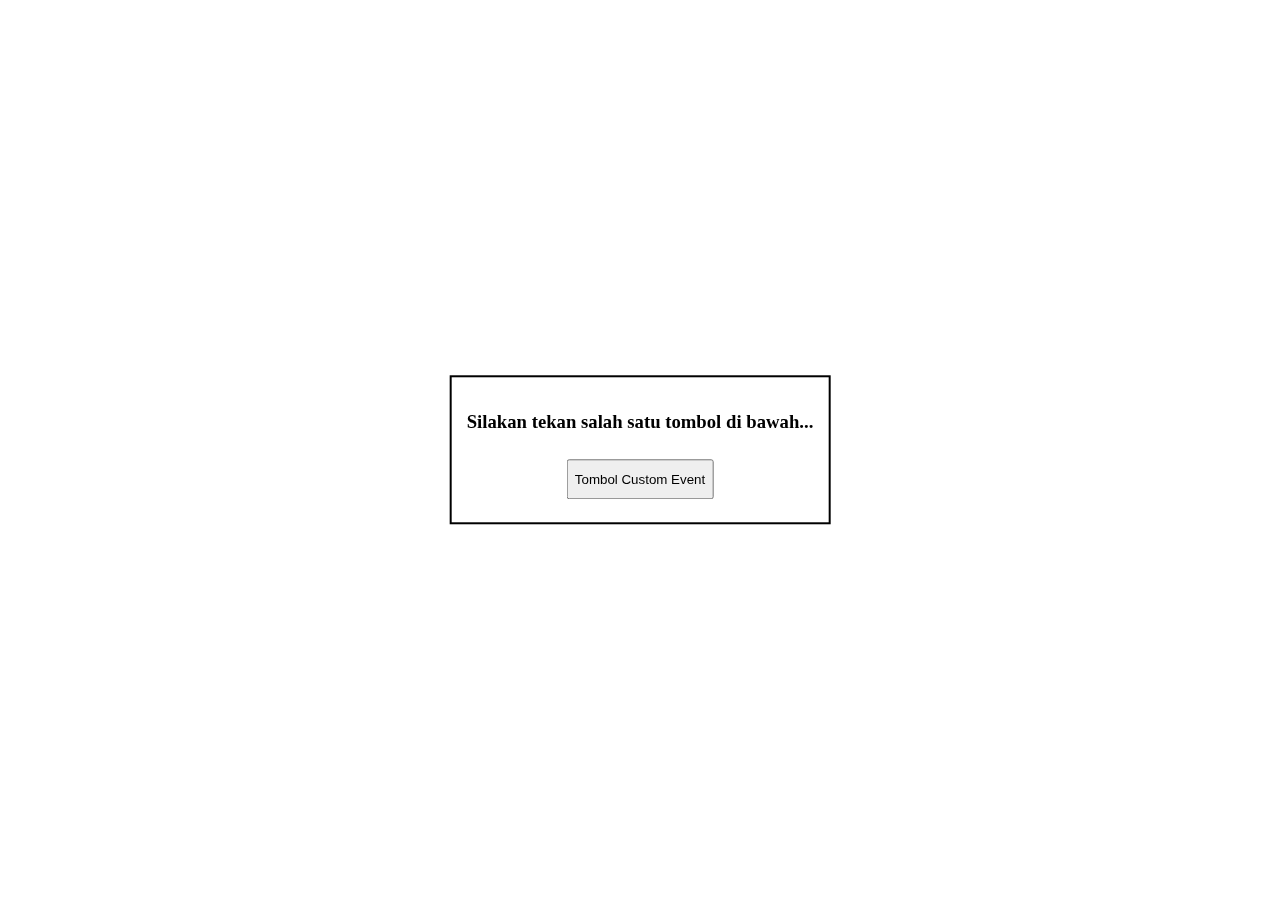
<file: indexjs.html>
<!DOCTYPE html>
<html>
  <head>
    <title>Event World</title>
    <style>
      .buttons {
        position: fixed;
        top: 50%;
        left: 50%;
        transform: translate(-50%, -50%);
        border: 2px solid black;
        padding: 15px;
      }
      .button {
        margin: 8px;
        height: 40px;
      }
    </style>
  </head>
  <body>
    <div class="buttons" align="center">
      <h3 id="caption">Silakan tekan salah satu tombol di bawah...</h3>
      <button class="button" id="tombol">Tombol Custom Event</button>
    </div>
    <script>
      // tulis kode kamu di sini
    </script>
  </body>
</html>
</file>
